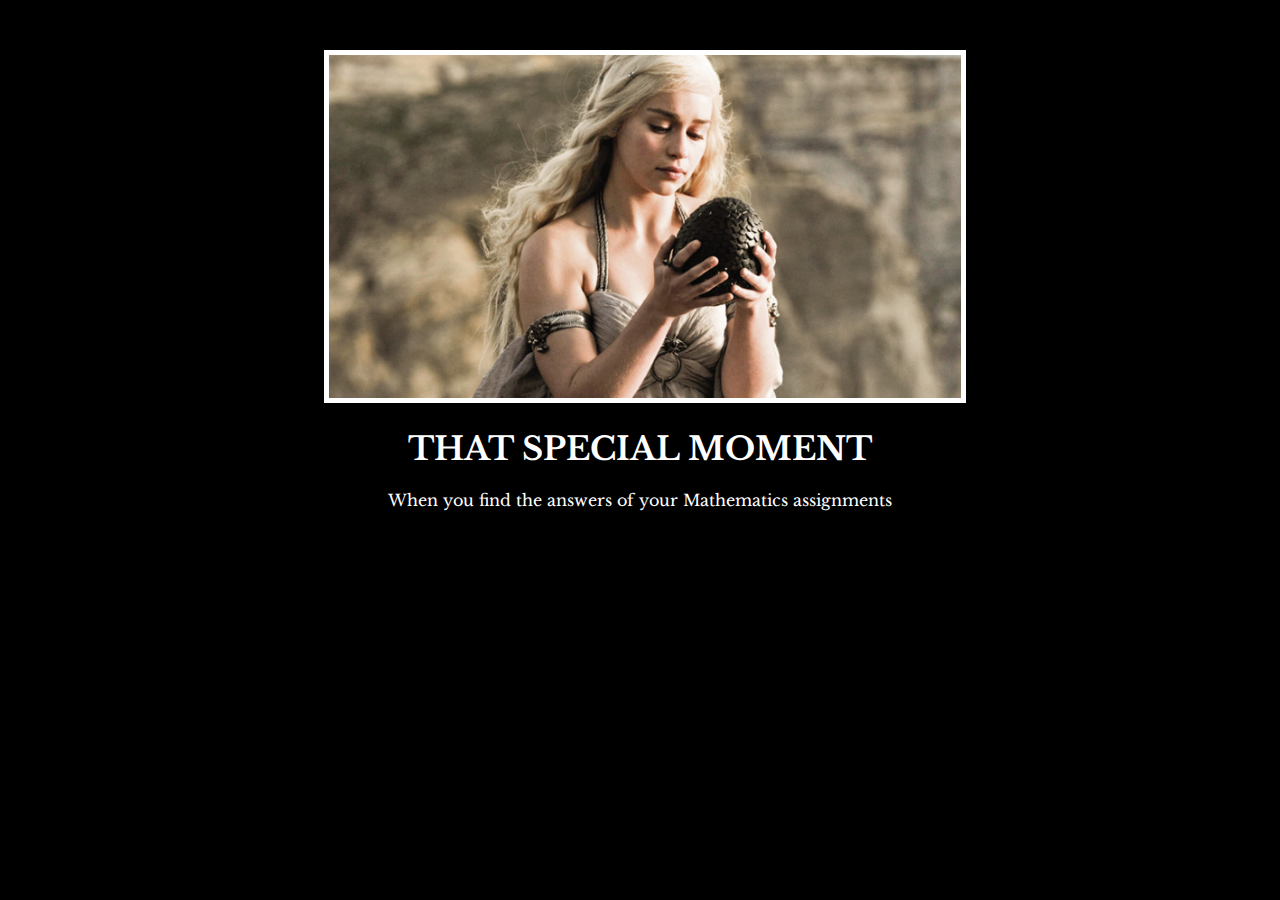
<file: index.html>
<!-- 
  TODO: Create a motivational post website.
Style it how ever you like. 
Look at the goal image for inspiration.
But it must have the following features:
1. The main h1 text should be using the Regular Libre Baskerville Font from Google Fonts:
  https://fonts.google.com/specimen/Libre+Baskerville
2. The text should be white and background black.
3. Add your own image into the images folder inside assets. It should have a 5px white border.
4. The text should be center aligned.
5. Create a div to contain the h1, p and img elements. Adjust the margins so that the image and text are centered on the page. 
  Hint: You horizontally center a div by giving it a width of 50% and a margin-left of 25%.
  Hint: Set the image to have a width of 100% so it fills the div. 
6. Read about the text-transform property on MDN docs to make the h1 uppercase with CSS.
  https://developer.mozilla.org/en-US/docs/Web/CSS/text-transform 
-->
<!DOCTYPE html>
<html lang="en">
<head>
  <meta charset="UTF-8">
  <meta name="viewport" content="width=device-width, initial-scale=1.0">
  <link rel="stylesheet" href="./style.css">
  <link rel="preconnect" href="https://fonts.googleapis.com">
<link rel="preconnect" href="https://fonts.gstatic.com" crossorigin>
<link href="https://fonts.googleapis.com/css2?family=Libre+Baskerville&display=swap" rel="stylesheet">
  <title>Document</title>
</head>
<style>

</style>
<body>
  
  <div>
    <img src="./assets/images/daenerys.jpeg"/>
    <h1 id="text">THAT SPECIAL MOMENT</h1>
    <p>When you find the answers of your Mathematics assignments</p>

  </div>
</body>
</html>
</file>
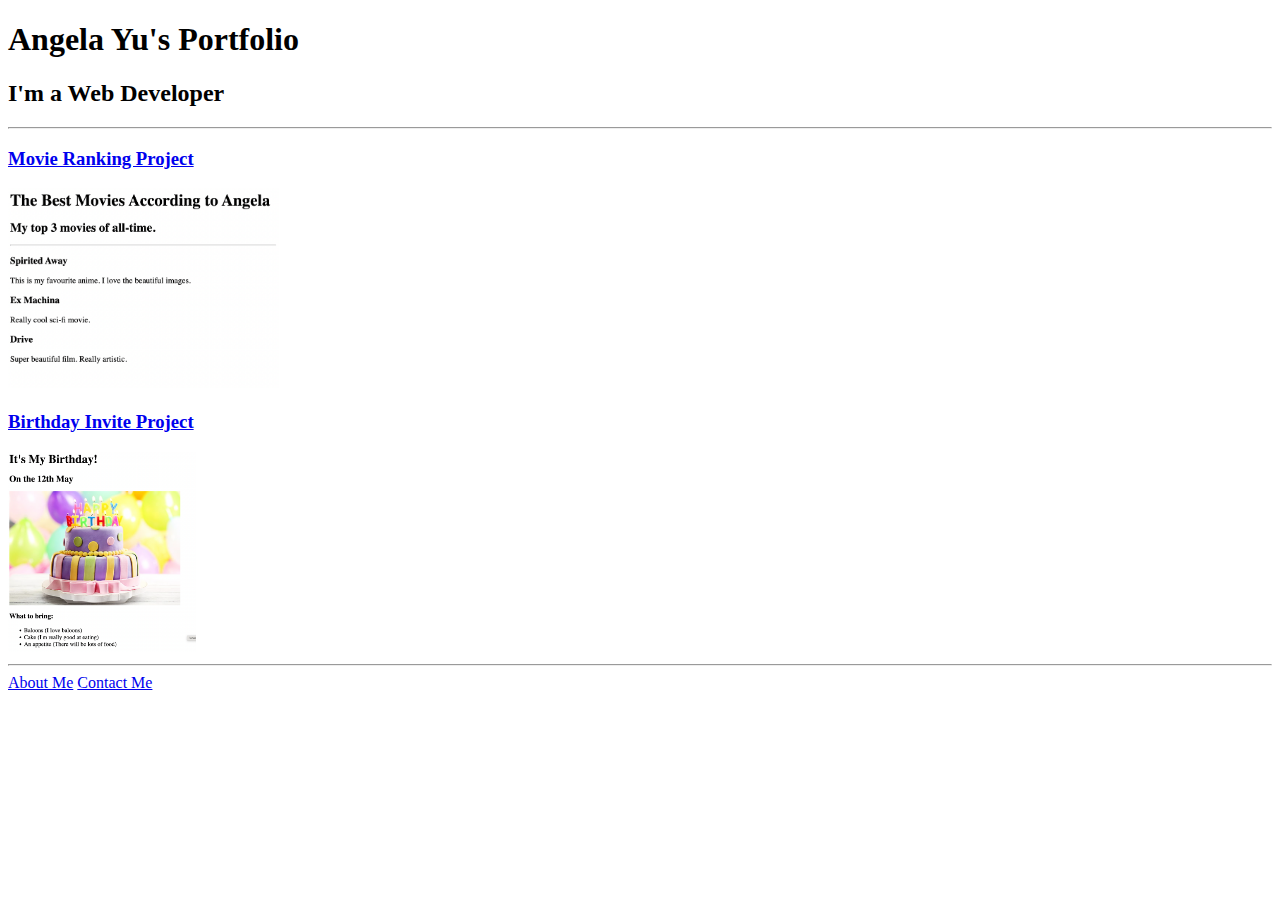
<file: solution.html>
<!DOCTYPE html>
<html lang="en">

<head>
  <meta charset="UTF-8">
  <title>Angela's Portfolio</title>
</head>

<body>
  <h1>Angela Yu's Portfolio</h1>
  <h2>I'm a Web Developer</h2>
  <hr />
  <h3><a href="./public/movie-ranking.html">Movie Ranking Project</a></h3>
  <img src="./assets/images/movie-ranking.png" height="200" alt="movie ranking project preview"/>
  <h3><a href="./public/birthday-invite.html">Birthday Invite Project</a></h3>
  <img src="./assets/images/birthday-invite.png" height="200" alt="birthday invite project preview"/>
  <hr />
  <a href="./public/about.html">About Me</a>
  <a href="./public/contact.html">Contact Me</a>
</body>

</html>
</file>
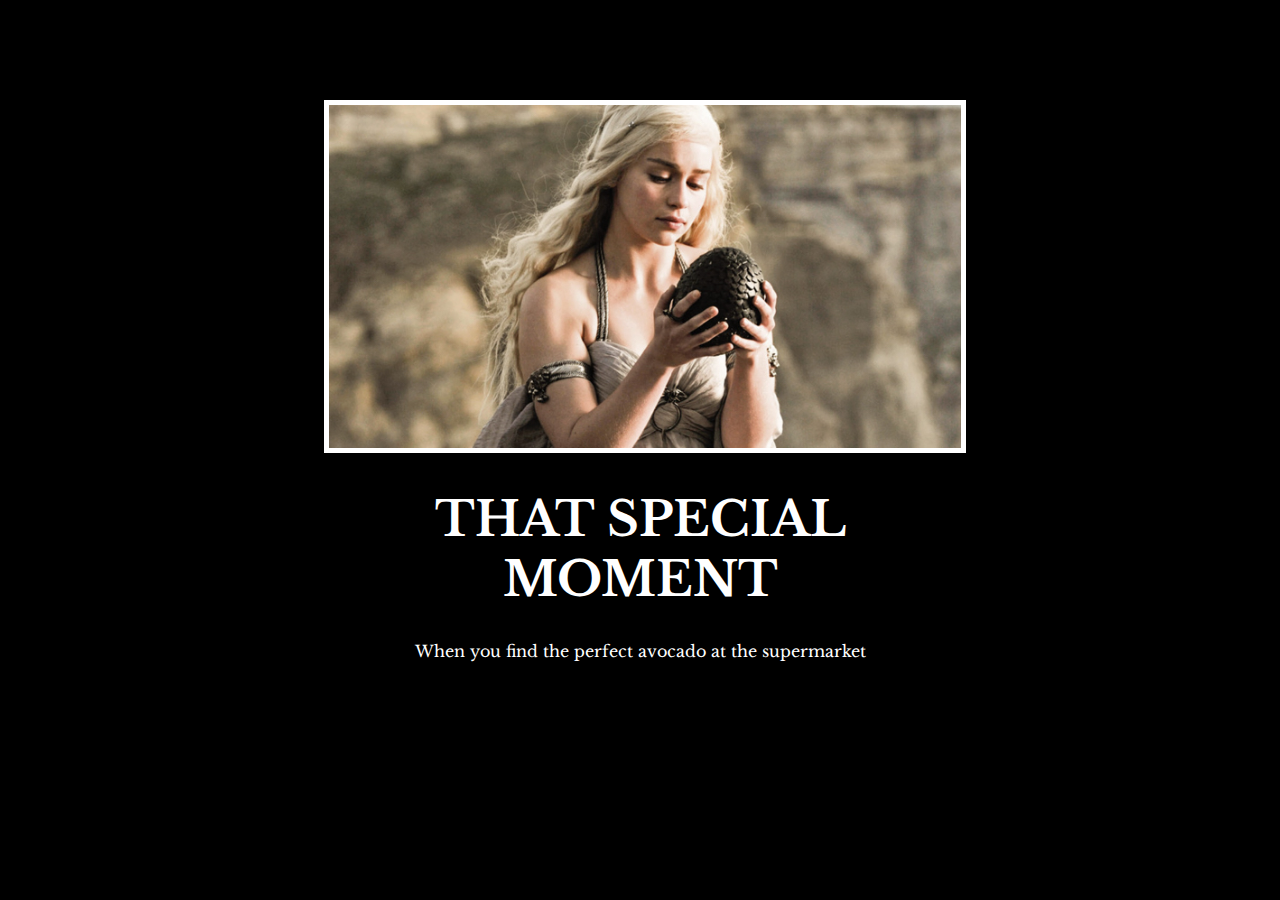
<file: solution/solution.html>
<!DOCTYPE html>
<html lang="en">

<head>
  <meta charset="UTF-8">
  <title>Motivation Meme</title>
  <link rel="stylesheet" href="./solution.css" />
  <link rel="preconnect" href="https://fonts.googleapis.com">
  <link rel="preconnect" href="https://fonts.gstatic.com" crossorigin>
  <link href="https://fonts.googleapis.com/css2?family=Libre+Baskerville&display=swap" rel="stylesheet">
</head>

<body>

  <div class="poster">
    <img class="motivation-img" src="./assets/images/daenerys.jpeg" src="daenerys with egg" />
    <h1>That Special Moment</h1>
    <p>When you find the perfect avocado at the supermarket</p>
  </div>
</body>

</html>
</file>
<file: style.css>
html{
    background-color: black;
}

#text{
    font-family: 'Libre Baskerville', serif;
    color: white;
    text-align: center;
}
img{
    border: 5px solid white;
    width: 100%;
    
}
p{
    font-family: 'Libre Baskerville', serif;
    color: white;
    text-align: center;

}
div{
    margin: 50px;
    width: 50%;
    margin-left: 25%;
}
h1{
    text-transform: uppercase;
}
</file>
<file: solution/solution.css>
body {
  background-color: black;
}
h1 {
  text-transform: uppercase;
  font-size: 3rem;
}

.poster {
  width: 50%;
  margin-left: 25%;
  margin-top: 100px;
  color: white;
  font-family: "Libre Baskerville", serif;
  text-align: center;
}

.motivation-img {
  border: 5px solid white;
  width: 100%;
}
</file>
